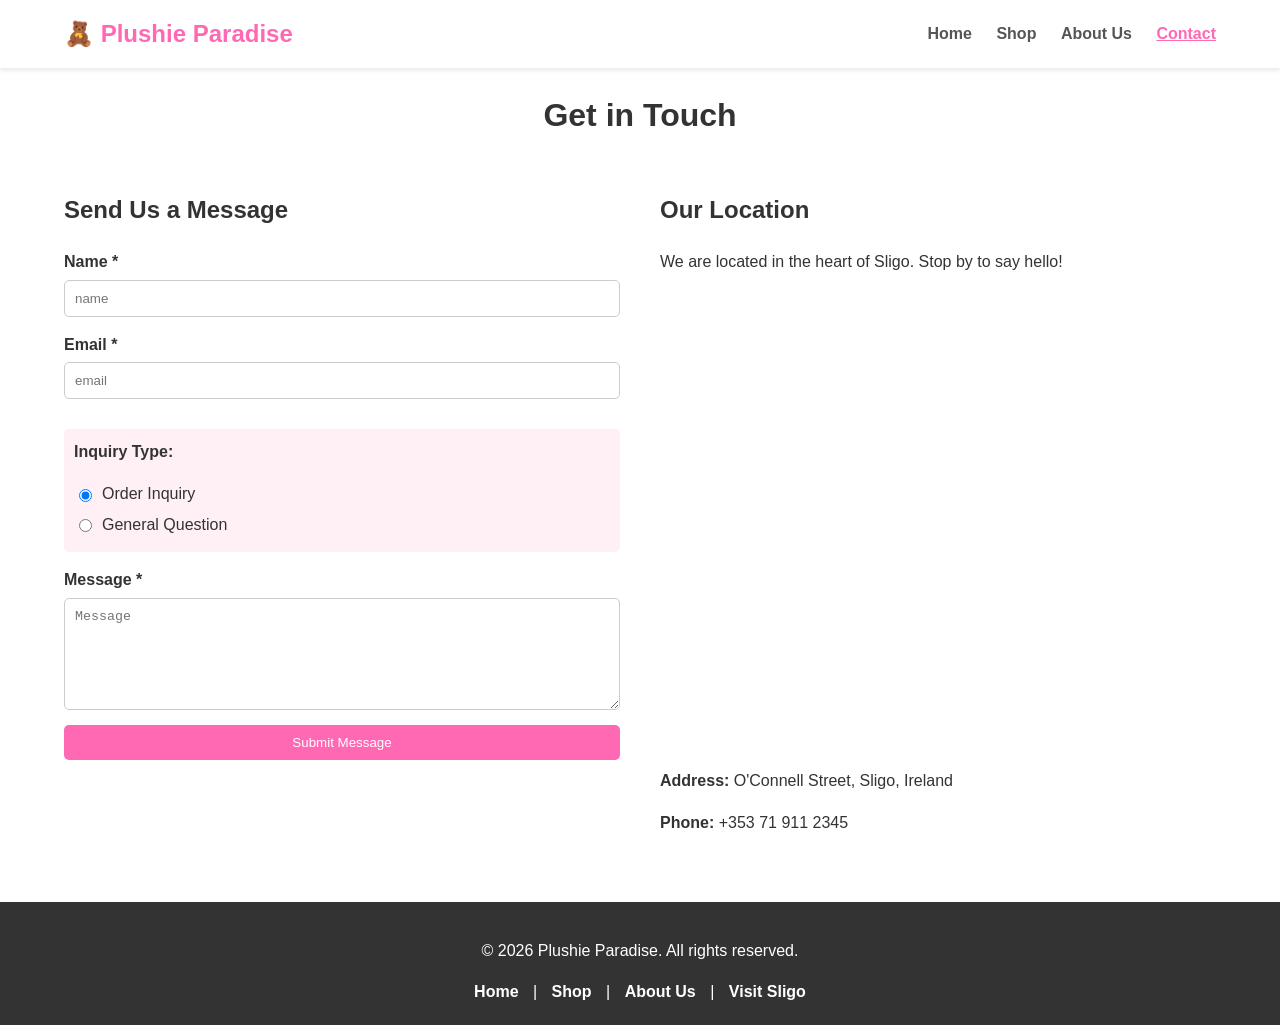
<file: website/contact.html>
<!DOCTYPE html>
<html lang="en">
<head>
    <meta charset="UTF-8">
    <meta name="viewport" content="width=device-width, initial-scale=1.0">
    <meta name="description" content="Contact Plushie Paradise for orders and inquiries. We are based in Sligo.">
    <title>Plushie Paradise | Contact Us</title>
    <link rel="icon" type="image/x-icon" href="favicon.ico">
    <link rel="stylesheet" href="style.css">
    <style>
        
        .contact-grid {
            display: flex;
            flex-wrap: wrap;
            gap: 40px;
            margin-top: 30px;
            align-items: flex-start;
        }
        .contact-section {
            flex: 1;
            min-width: 320px;
        }
        form {
            display: flex;
            flex-direction: column;
        }
        .form-group {
            margin-bottom: 15px;
            display: flex;
            flex-direction: column;
        }
        label {
            font-weight: bold;
            margin-bottom: 5px;
        }
        input[type="text"], 
        input[type="email"], 
        textarea {
            width: 100%;
            padding: 10px;
            border: 1px solid #ccc;
            border-radius: 5px;
            box-sizing: border-box; 
        }
        .radio-group {
            margin: 15px 0;
            padding: 10px;
            background: #fff0f5;
            border-radius: 5px;
        }
        .radio-item {
            display: flex;
            align-items: center;
            margin-bottom: 5px;
            font-weight: normal;
        }
        .radio-item input {
            margin-right: 10px;
        }
        iframe {
            border-radius: 10px;
        }
    </style>
</head>
<body>
    

    <header>
        <div class="container head-container">
            <div id="top" class="logo">
                <a href="index.html" id="main-logo"><strong>🧸 Plushie Paradise</strong></a>
            </div>
            <nav>
                <a href="index.html">Home</a>
                <a href="shop.html">Shop</a>
                <a href="about.html">About Us</a>
                <a href="contact.html" class="active">Contact</a>
            </nav>
        </div>
    </header>

    <main class="container">
        <h1 class="section-title" style="text-align: center;">Get in Touch</h1>
        
        <div class="contact-grid">
            <section class="contact-section">
                <h2>Send Us a Message</h2>
                <form action="#" method="post">
                    <div class="form-group">
                        <label for="name">Name <span class="mandatory">*</span></label>
                        <input type="text" id="name" name="name" required placeholder="name" >
                    </div>

                    <div class="form-group">
                        <label for="email">Email <span class="mandatory">*</span></label>
                        <input type="email" id="email" name="email" required placeholder="email">
                    </div>

                    <div class="radio-group">
                        <p style="margin-top: 0; font-weight: bold;">Inquiry Type:</p>
                        <label class="radio-item">
                            <input type="radio" name="inquiry" value="Order" checked> Order Inquiry
                        </label>
                        <label class="radio-item">
                            <input type="radio" name="inquiry" value="General"> General Question
                        </label>
                    </div>

                    <div class="form-group">
                        <label for="message">Message <span class="mandatory">*</span></label>
                        <textarea id="message" name="message" rows="6" required placeholder="Message"></textarea>
                    </div>

                    <button type="submit" class="btn-main" style="cursor: pointer; border: none;">Submit Message</button>
                </form>
            </section>

            <section class="contact-section">
                <h2>Our Location</h2>
                <p>We are located in the heart of Sligo. Stop by to say hello!</p>
                <iframe 
                src="https://www.google.com/maps/embed?pb=!1m18!1m12!1m3!1d9426.166666!2d-8.476!3d54…1f0!2f0!3f0!3m2!1i1024!2i768!4f13.1!3m3!1m2!1s0x485ee8499292!2sSligo!5e0!3m2!1sen!2sie!4v123456789" 
                height="450" 
                style="border:0; width: 100%;" 
                allowfullscreen="">
                </iframe>

                <div style="margin-top: 20px;">
                <p><strong>Address:</strong> O'Connell Street, Sligo, Ireland</p>
                <p><strong>Phone:</strong> +353 71 911 2345</p>
                </div>
            </section>
        </div>
    </main>

    <footer>
    <div class="container">
        <div class="footer-copyright">
            <p>&copy; 2026 Plushie Paradise. All rights reserved.</p>
        </div>
        <nav class="footer-nav">
            <a href="index.html">Home</a> | 
            <a href="shop.html">Shop</a> | 
            <a href="about.html">About Us</a> |
            <a href="https://www.sligo.ie" target="_blank">Visit Sligo</a>
        </nav>
    </div>
</footer>
</body>
</html>
</file>
<file: website/style.css>
body {
    font-family: 'Segoe UI', Tahoma, Geneva, Verdana, sans-serif;
    margin: 0;
    padding: 0;
    line-height: 1.6;
    color: #333;
    background-color: #ffffff;
}

.container {
    width: 90%;
    max-width: 1200px;
    margin: 0 auto;
}

header {
    background-color: #ffffff;
    padding: 15px 0;
    box-shadow: 0 2px 5px rgba(0,0,0,0.1);
    position: sticky; 
    top: 0;
    z-index: 1000;
}

.head-container {
    display: flex;
    justify-content: space-between; 
    align-items: center;
}

#main-logo {
    font-size: 24px;
    color: #ff69b4;
    text-decoration: none;
    font-weight: bold;
}

nav a {
    text-decoration: none;
    color: #555;
    font-weight: bold;
    margin-left: 20px;
}

nav a:hover, nav a.active {
    color: #ff69b4;
    text-decoration: underline;
}

.hero {
    background-color: #fff0f5;
    text-align: center;
    padding: 80px 20px;
}

.hero h1 {
    font-size: 40px;
    margin-bottom: 10px;
}

.products {
    display: flex;
    flex-wrap: wrap;
    justify-content: center;
    gap: 20px;
    margin-top: 30px;
}

.item {
    text-align: center;
    border: 1px solid #eeeeee;
    border-radius: 10px;
    padding: 15px;
    width: 280px;
    background-color: #fff;
}

.item:hover {
    box-shadow: 0 5px 15px rgba(0,0,0,0.1);
}

.item img {
    max-width: 100%;
    height: auto;
    border-radius: 5px;
}

.price {
    font-weight: bold;
    color: #ff69b4;
    font-size: 18px;
}

.btn-main {
    background-color: #ff69b4;
    color: white;
    padding: 10px 20px;
    text-decoration: none;
    border-radius: 5px;
    display: inline-block;
    border: none;
    cursor: pointer;
}

.btn-main:hover {
    background-color: #ff1493;
}

.btn-secondary {
    background-color: #f0f0f0;
    color: #333;
    padding: 10px 20px;
    text-decoration: none;
    border-radius: 5px;
    display: inline-block;
    margin-left: 10px;
}

table {
    width: 100%;
    border-collapse: collapse;
    margin-top: 20px;
}

th, td {
    border: 1px solid #dddddd;
    padding: 12px;
    text-align: center;
}

th {
    background-color: #ff69b4;
    color: white;
}

tr:nth-child(even) {
    background-color: #f9f9f9;
}

footer {
    background-color: #333;
    color: white;
    padding: 20px 0;
    margin-top: 50px;
    text-align: center;
}

footer a {
    color: white;
    text-decoration: none;
    margin: 0 10px;
}
</file>
